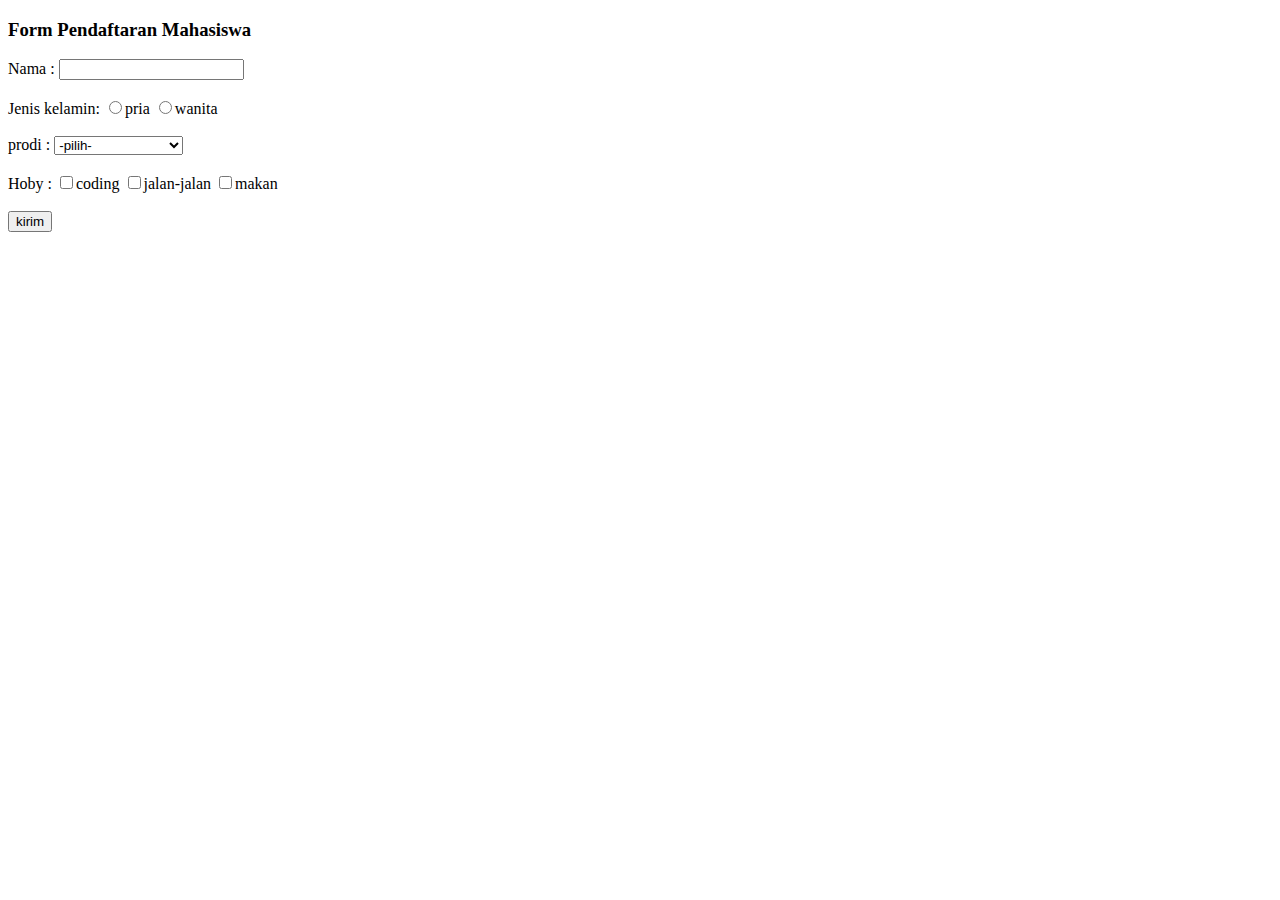
<file: index.html>
<!DOCTYPE html>
<html>
   <head>
      <title>tugas p.web</title>
   </head>
<body>

<p><h3>Form Pendaftaran Mahasiswa</h3></p>

<form id="myForm" action="/action_page.php">
  Nama : <input type="text" id="nama"><br><br>
  Jenis kelamin: <input type="radio" id="jenis_kelamin" value="pria">pria
  <input type="radio" id="jenis_kelamin" value="wanita">wanita<br><br>
  prodi : <select id="prodi">
  		<option value = "-1" selected>-pilih-</option>
        <option value = "Teknik Informatika">Teknik informatika</option>
        <option value ="Sistem Informasi">sistem informasi</option></select><br><br>
   Hoby : <input type="checkbox" name="hoby" value="coding">coding
   <input type="checkbox" id="hoby" value="jalan-jalan">jalan-jalan
   <input type="checkbox" id="hoby" value="makan">makan<br><br>
  <button onclick="kirim()">kirim</button><br> 
</form>
<div id="tampilan"></div>
<script>
function kirim() {
var id_nama= document.getElementById("nama");
var id_jenis_kelamin= document.getElementById("jenis_kelamin");
var id_prodi= document.getElementById("prodi");
var id_hoby=document.getElementById("hoby");
var id_tamp=document.getElementById("tampilan");
id_tamp.innerText = ("Nama : "+id_nama.value+"\n"+"Jenis Kelamin : "+ id_jenis_kelamin.value+"\n"+"Prodi : "+id_prodi.value+"\n"+"Hoby : "+ id_hoby.value);
}
</script>

</body>
</html>
</file>
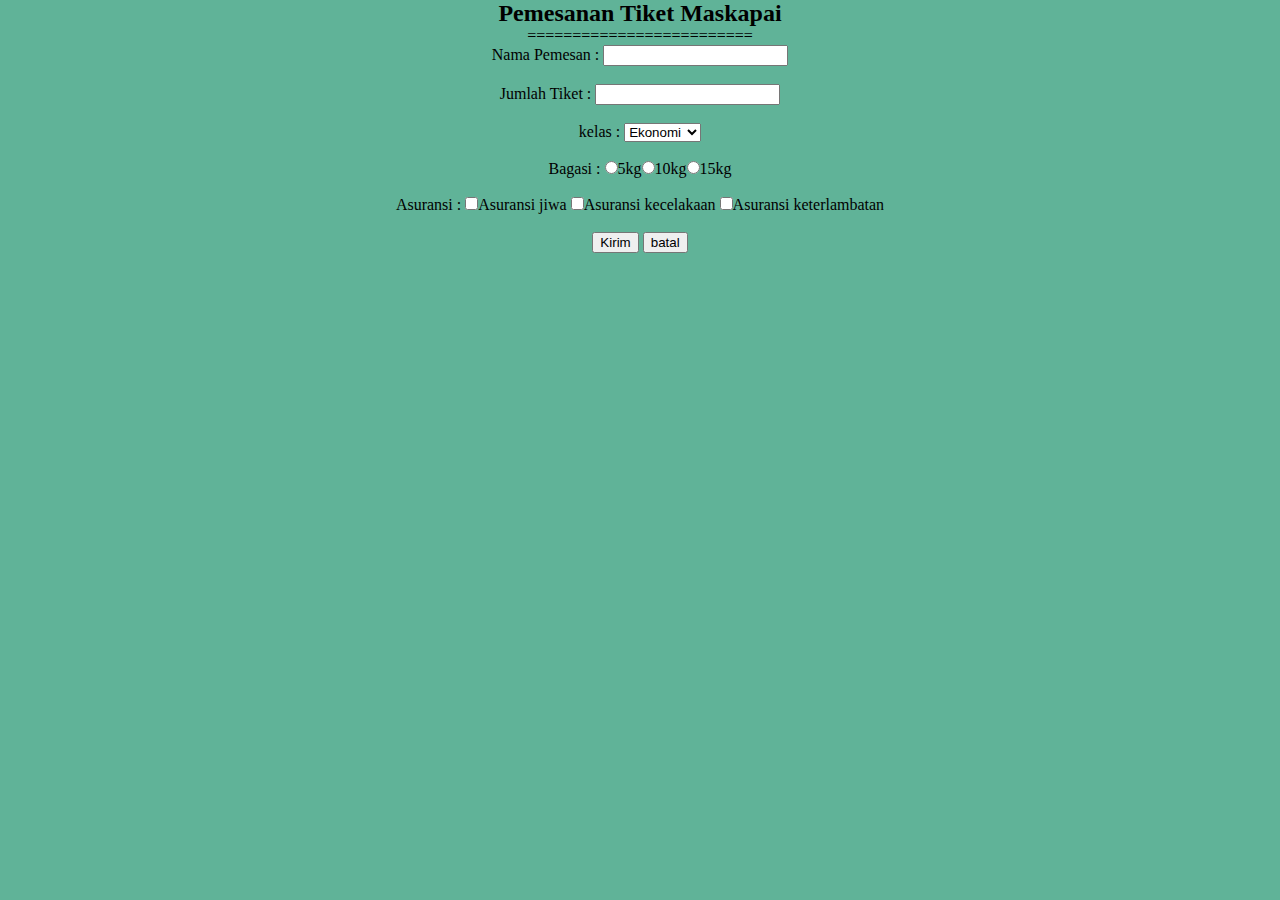
<file: coba.html>
<!DOCTYPE html>
<html lang="en">
<head>
    <meta charset="utf-8">
    <title>coba</title>
    <link rel="stylesheet" type="text/css" href="style.css"/>
</head>
<body>
   <h2>Pemesanan Tiket Maskapai</h2> 
   <p>=========================</p>
<form id="form">
Nama Pemesan : <input type="text" name="nama" id="nama"><br><br>
Jumlah Tiket : <input type="text" name="jumlah" id="jumlah"><br><br>

kelas        : <select name="kelas" id="kelas">
    <option value="Ekonomi">Ekonomi</option>
    <option value="Bisnis">Bisnis</option>
    <option value="Eksekutif">Eksekutif</option>
</select><br><br>
Bagasi       : <input type="radio" name="bagasi" value="5kg" id="">5kg<input type="radio" name="bagasi" value="10kg" id="">10kg<input type="radio" name="bagasi" value="15kg">15kg<br><br>
Asuransi     : <input type="checkbox" name="asuransi" value="Asuransi jiwa" id="">Asuransi jiwa <input type="checkbox" name="asuransi" value="Asuransi kecelakaan" id="">Asuransi kecelakaan
<input type="checkbox" name="asuransi" value="Asuransi keterlambatan" id="">Asuransi keterlambatan<br><br>

<input type="submit" value="Kirim">
<input type="reset" value="batal">
</form>

</body>
</html>

<script>
    document.getElementById("form").onsubmit=submit

    function submit(){
        let jon=document.getElementById("nama").value
        let jumlah=document.getElementById("jumlah").value
        let kelas=document.getElementById("kelas").value
        let bagasi=document.querySelector("input[name=bagasi]:checked")?document.querySelector("input[name=bagasi]:checked").value:"Bimbang"
        let nasuransi=document.querySelectorAll("input[name=asuransi]:checked")
        let asuransi=[]
        
        for(let a=0;a<nasuransi.length;a++){
            asuransi.push(nasuransi[a].value)
        }
        let biaya=0.0;
        if(bagasi=="5kg"){
            biaya = 100000;
        }
        else if(bagasi=="10kg"){
            biaya= 150000;
        }
        else if(bagasi=="15kg"){
            biaya = 200000;
        }
        let harsu=0.0;
        if(asuransi==""){
            harsu=harsu;
        }
        let pot=0.0;
        let dis=0.0;
        if(jumlah>=3){
        dis = 0.3;
        }
        let harga=0.0;
        let fasilitas="";
        let sub=0.0;
        if(kelas=="Ekonomi"){
        harga = 1000000;
        fasilitas ="Air mineral";
        }
        else if(kelas=="Bisnis"){
        harga = 2000000;
        fasilitas = "snack";
        }
        else if(kelas=="Eksekutif"){
        harga = 3000000;
        fasilitas = "makan";
        }
        sub = harga*jumlah-dis+biaya+harsu;
        document.write("***Data Pemesanan tiket***<br>");
        document.write(`nama : ${jon}<br>`);
        document.write(`Jumlah tiket : ${jumlah}<br>`);
        document.write(`kelas : ${kelas},${fasilitas}<br>`);
        document.write(`bagasi : ${bagasi},${biaya}<br>`);
        document.write(`hoby : ${asuransi.join(",")}<br>`);
        document.write(`Total Harga : ${sub}<br>`);
    }
</script>
</file>
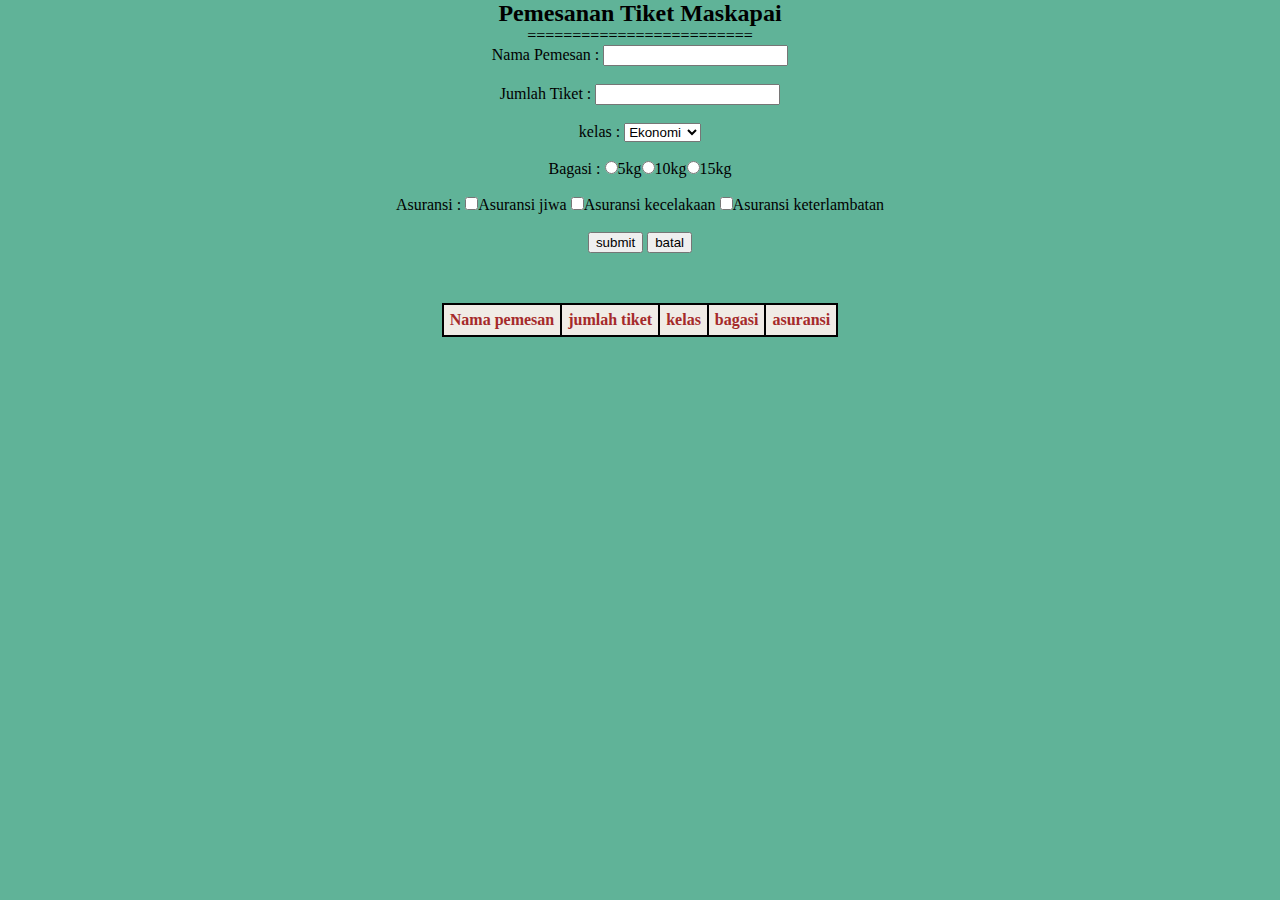
<file: uas.html>
<!DOCTYPE html>
<html lang="en">
<head>
    <meta charset="utf-8">
    <title>Document</title>
    <link rel="stylesheet" type="text/css" href="style.css"/>
</head>
<body>
   <h2>Pemesanan Tiket Maskapai</h2> 
   <p>=========================</p>
<form id="form">
Nama Pemesan : <input type="text" name="nama" id="nama"><br><br>
Jumlah Tiket : <input type="text" name="jumlah" id="jumlah"><br><br>

kelas        : <select name="kelas" id="kelas">
    <option value="Ekonomi">Ekonomi</option>
    <option value="Bisnis">Bisnis</option>
    <option value="Eksekutif">Eksekutif</option>
</select><br><br>
Bagasi       : <input type="radio" name="bagasi" value="5kg" id="">5kg<input type="radio" name="bagasi" value="10kg" id="">10kg<input type="radio" name="bagasi" value="15kg">15kg<br><br>
Asuransi     : <input type="checkbox" name="asuransi" value="Asuransi jiwa" id="">Asuransi jiwa <input type="checkbox" name="asuransi" value="Asuransi kecelakaan" id="">Asuransi kecelakaan
<input type="checkbox" name="asuransi" value="Asuransi keterlambatan" id="">Asuransi keterlambatan<br><br>
<button onclick="addHtmlTableRow();">submit</button>
<button type="reset">batal</button>
<table id="table" border="1">
   <tr>
       <th>Nama pemesan</th>
     <th>jumlah tiket</th>
       <th>kelas</th>
       <th>bagasi</th>
       <th>asuransi</th>
   </tr>
</table> 

</form>
   
</body>
</html>

<script>
    document.getElementById("form").onsubmit=submit

    function addHtmlTableRow()
    {
var table = document.getElementById("table"),
        newRow = table.insertRow(table.length),
        cell1 = newRow.insertCell(0),
        cell2 = newRow.insertCell(1),
        cell3 = newRow.insertCell(2),
        cell4 = newRow.insertCell(3),
        cell5 = newRow.insertCell(4),

        nama = document.getElementById("nama").value,
        jumlah = document.getElementById("jumlah").value,
        kelas = document.getElementById("kelas").value,
        bagasi = bagasi=document.querySelector("input[name=bagasi]:checked")?document.querySelector("input[name=bagasi]:checked").value:"Bimbang",
        asuransi = document.querySelectorAll("input[name=asuransi]:checked");

        cell1.innerHTML = nama;
        cell2.innerHTML = jumlah;
        cell3.innerHTML = kelas;
        cell4.innerHTML = bagasi;
        cell5.innerHTML = asuransi;

    }
  
</script>
</file>
<file: style.css>
*{
    margin: 0;
    pading: 0;
}
html{
    background-color: rgb(96, 179, 152);
    text-align: center;
}
table{
    border-collapse: collapse;
    margin: 50px auto;
    background-color: rgb(240, 236, 230);
}
table, th, td {
    border: 2px solid black;
    padding: 6px;
}
th{
    color:brown;
    
}
td{
    font-size: smaller;
    color:brown;
}
</file>
